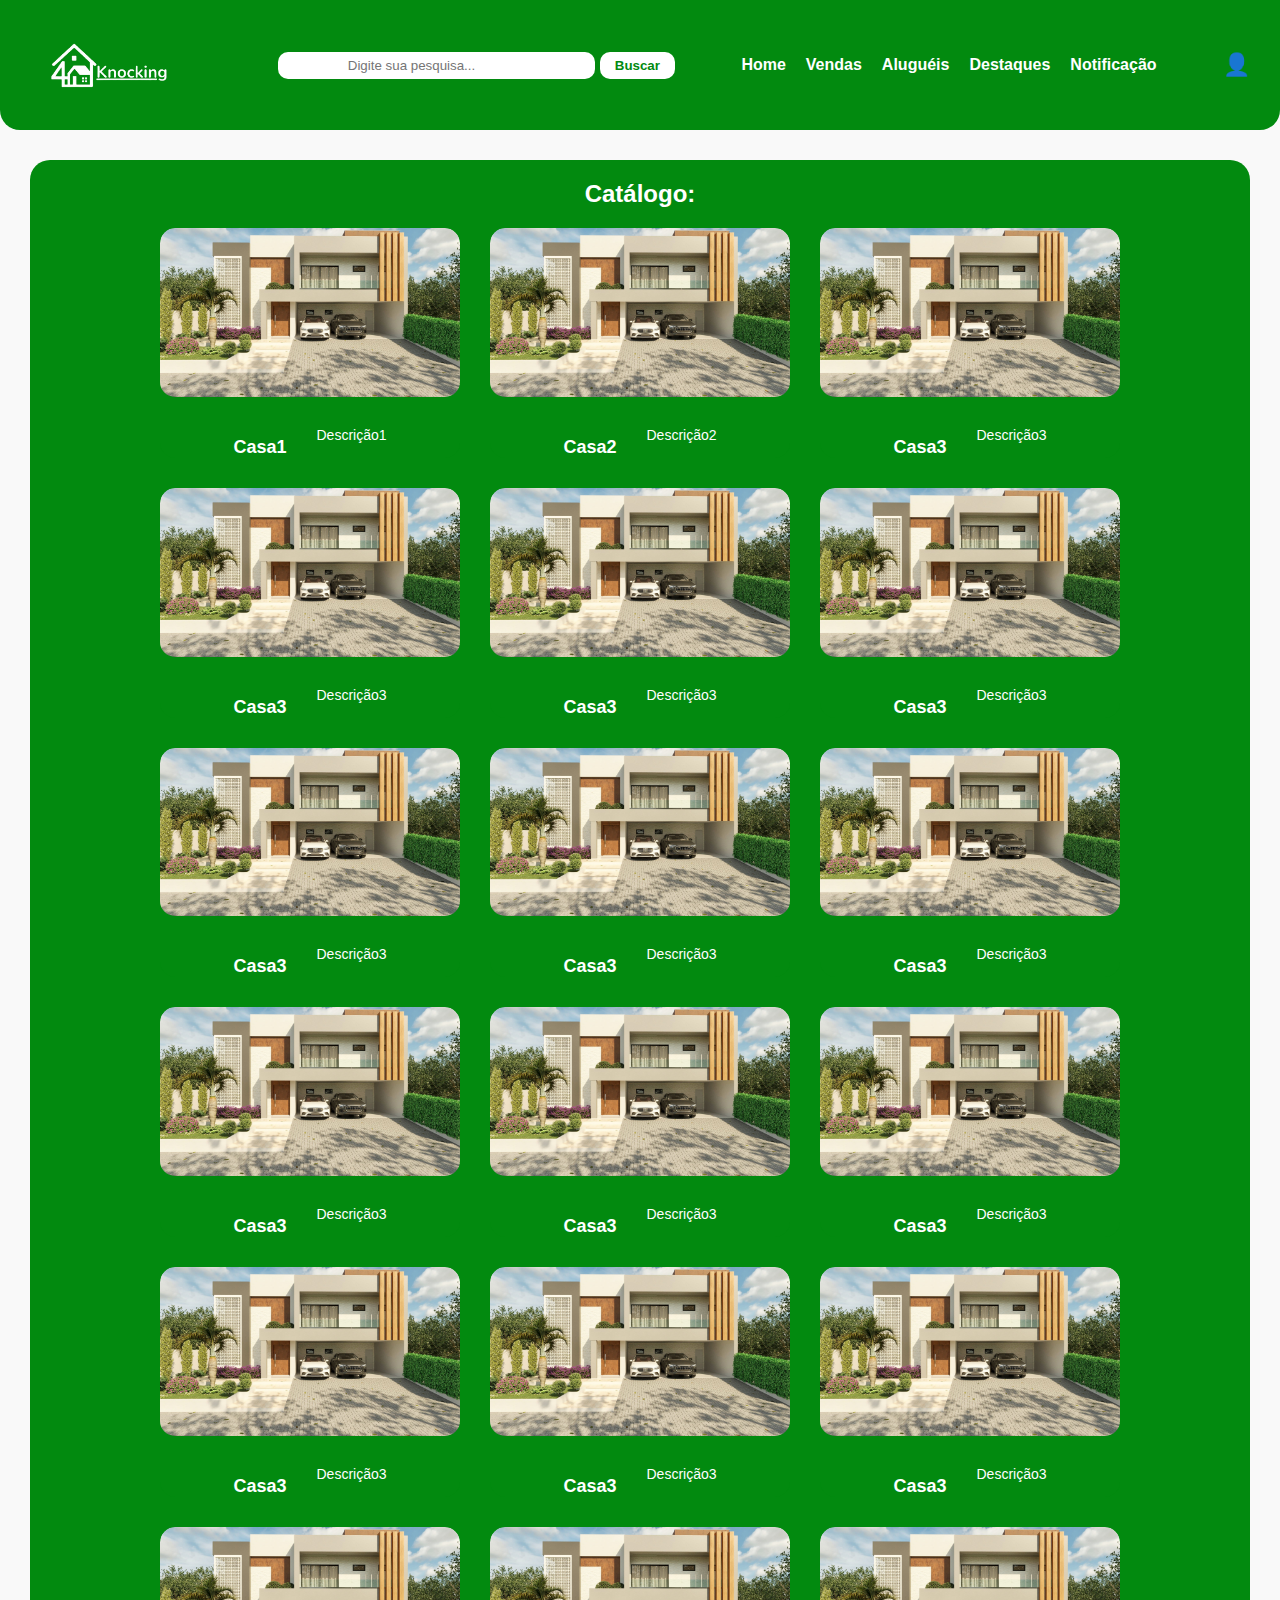
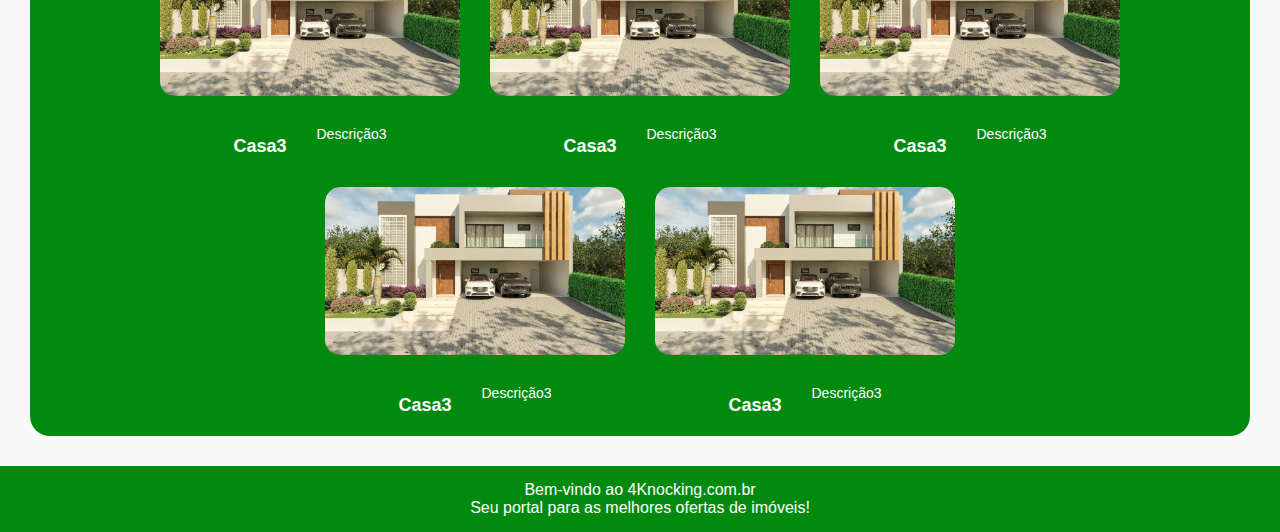
<file: sala-de-aula/indexx.html>
<!DOCTYPE html>
<html lang="pt-BR">

<head>
    <meta charset="UTF-8">
    <meta name="viewport" content="width=device-width, initial-scale=1.0">
    <title>4Knocking - Imóveis</title>
    <link rel="stylesheet" href="style.css">
    
    <!-- CSS para a aba de notificação -->
    <style>
#aba-notificacao {
    display: none; 
    position: fixed; 
    top: 10px;
    right: 20px;
    width: 300px;
    padding: 20px; 
    background-color: bisque;
    border: 5px solid rgb(0, 105, 0);
    box-shadow: 0 5px 5px black;
    z-index: 9999;
}

.fechar {
    cursor: pointer;
    font-weight: bold;
    position: absolute;
    top: 10px;
    right: 10px;
    font-size: 40px;
}

.fechar:hover {
    color: red;
}





.nome-usuario {
    background-color: #e0e0e0;
    border: 1px solid #ccc;
    border-radius: 5px;
    padding: 4px 8px;
    font-weight: bold;
    color: #333;
    display: inline-block;
}

.status-interessado {
    background-color: #d1e7dd;
    border: 1px solid #86b7a0;
    border-radius: 5px;
    padding: 4px 8px;
    font-weight: bold;
    color: #0f5132; 
    display: inline-block;
}

.notificacao-conteudo {
    display: flex;
    align-items: flex-start;
    flex-wrap: wrap;
    gap: 8px; 
}

.notificacao-cabecalho {
    display: flex;
    gap: 8px;
    margin-bottom: 8px;
}

.notificacao-conteudo .mensagem {
    background-color: #e0e0e0;
    border: 1px solid #ccc;
    border-radius: 5px;
    padding: 4px 8px;
    font-weight: bold;
    color: #333;
    display: inline-block;
}


    </style>

</head>

<body>

    <!-- Cabeçalho -->
    <header>
        <img src="./img/logo.png" alt="Logo 4Knocking">

        <div class="search-bar">
            <input type="text" placeholder="Digite sua pesquisa...">
            <button>Buscar</button>
        </div>

        <div class="menu">
            <a href="#">Home</a>
            <a href="#">Vendas</a>
            <a href="#">Aluguéis</a>
            <a href="#">Destaques</a>
            <a href="#" id="link-notificacao">Notificação</a>
        </div>
        
        <div class="user-icon"><a href="/index.html">👤</a></div>
    </header>

    <!-- A aba de notificação que será exibida -->
<div id="aba-notificacao">
    <span class="fechar" onclick="fecharAba()">&times;</span>
    <h3>Nova Notificação</h3>
    
    <div class="notificacao-conteudo">
        <span class="nome-usuario">👤 Usuário Tal</span>
        <span class="status-interessado">Interessado</span>
        <p class="mensagem">"mensagem longa de texto só para testar a expansão automática da caixa de notificação"</p>
    </div>

    <div class="notificacao-conteudo">
        <span class="nome-usuario">👤 Usuário Tal</span>
        <span class="status-interessado">Interessado</span>
        <p class="mensagem">"mensagem tal"</p>
    </div>

</div>


    <!-- Catálogo -->
    <section class="catalogo">
        <h2>Catálogo:</h2>

        <div class="cards">
            <div class="card">
                <img src="./img/casa.jpg" alt="Casa 1">
                <h3>Casa1</h3>
                <p>Descrição1</p>
            </div>

            <div class="card">
                <img src="./img/casa.jpg" alt="Casa 2">
                <h3>Casa2</h3>
                <p>Descrição2</p>
            </div>

            <div class="card">
                <img src="./img/casa.jpg" alt="Casa 3">
                <h3>Casa3</h3>
                <p>Descrição3</p>
            </div>
            <div class="card">
                <img src="./img/casa.jpg" alt="Casa 3">
                <h3>Casa3</h3>
                <p>Descrição3</p>
            </div>
            <div class="card">
                <img src="./img/casa.jpg" alt="Casa 3">
                <h3>Casa3</h3>
                <p>Descrição3</p>
            </div>
            <div class="card">
                <img src="./img/casa.jpg" alt="Casa 3">
                <h3>Casa3</h3>
                <p>Descrição3</p>
            </div>
            <div class="card">
                <img src="./img/casa.jpg" alt="Casa 3">
                <h3>Casa3</h3>
                <p>Descrição3</p>
            </div>
            <div class="card">
                <img src="./img/casa.jpg" alt="Casa 3">
                <h3>Casa3</h3>
                <p>Descrição3</p>
            </div>
            <div class="card">
                <img src="./img/casa.jpg" alt="Casa 3">
                <h3>Casa3</h3>
                <p>Descrição3</p>
            </div>
            <div class="card">
                <img src="./img/casa.jpg" alt="Casa 3">
                <h3>Casa3</h3>
                <p>Descrição3</p>
            </div>
            <div class="card">
                <img src="./img/casa.jpg" alt="Casa 3">
                <h3>Casa3</h3>
                <p>Descrição3</p>
            </div>
            <div class="card">
                <img src="./img/casa.jpg" alt="Casa 3">
                <h3>Casa3</h3>
                <p>Descrição3</p>
            </div>
            <div class="card">
                <img src="./img/casa.jpg" alt="Casa 3">
                <h3>Casa3</h3>
                <p>Descrição3</p>
            </div>
            <div class="card">
                <img src="./img/casa.jpg" alt="Casa 3">
                <h3>Casa3</h3>
                <p>Descrição3</p>
            </div>
            <div class="card">
                <img src="./img/casa.jpg" alt="Casa 3">
                <h3>Casa3</h3>
                <p>Descrição3</p>
            </div>
            <div class="card">
                <img src="./img/casa.jpg" alt="Casa 3">
                <h3>Casa3</h3>
                <p>Descrição3</p>
            </div>
            <div class="card">
                <img src="./img/casa.jpg" alt="Casa 3">
                <h3>Casa3</h3>
                <p>Descrição3</p>
            </div>
            <div class="card">
                <img src="./img/casa.jpg" alt="Casa 3">
                <h3>Casa3</h3>
                <p>Descrição3</p>
            </div>
            <div class="card">
                <img src="./img/casa.jpg" alt="Casa 3">
                <h3>Casa3</h3>
                <p>Descrição3</p>
            </div>
            <div class="card">
                <img src="./img/casa.jpg" alt="Casa 3">
                <h3>Casa3</h3>
                <p>Descrição3</p>
            </div>
        </div>
    </section>

    <footer>
        <p>Bem-vindo ao 4Knocking.com.br</p>
        <p>Seu portal para as melhores ofertas de imóveis!</p>
    </footer>
    
    <!-- Script movido para o final do <body> -->
    <script>
        const linkNotificacao = document.getElementById('link-notificacao');
        const abaNotificacao = document.getElementById('aba-notificacao');
        
        linkNotificacao.addEventListener('click', function(event) {
            event.preventDefault(); 
            if (abaNotificacao.style.display === 'none' || abaNotificacao.style.display === '') {
                abaNotificacao.style.display = 'block';
            } else {
                abaNotificacao.style.display = 'none';
            }
        });
        
        function fecharAba() {
            abaNotificacao.style.display = 'none';
        }
    </script>
</body>
</html>
</file>
<file: sala-de-aula/style.css>
* {
    margin: 0;
    padding: 0;
    box-sizing: border-box;
    font-family: Arial, Helvetica, sans-serif;
}

body {
    background: #f9f9f9;
}

/* Cabeçalho */
header {
    background: #028a0f;
    color: white;
    display: flex;
    align-items: center;
    justify-content: space-between;
    padding: 15px 30px;
    border-radius: 0 0 20px 20px;
    flex-wrap: wrap;
}

header img {
    height: 100px;
}

.search-bar {
    display: flex;
    gap: 5px;
}

.search-bar input {
    padding: 6px 70px;
    border-radius: 10px;
    border: none;
}

.search-bar button {
    padding: 6px 15px;
    border: none;
    border-radius: 10px;
    background: white;
    color: #028a0f;
    cursor: pointer;
    font-weight: bold;
    transition: 0.3s;
}

.search-bar button:hover {
    background: #ddd;
}

.menu {
    display: flex;
    gap: 20px;
    font-weight: bold;
    flex-wrap: wrap;
}

.menu a {
    color: white;
    text-decoration: none;
    transition: 0.3s;
}

.menu a:hover {
    text-decoration: underline;
}

.user-icon {
    font-size: 22px;
    cursor: pointer;
}
.user-icon a{
    color: white;
    text-decoration: none;
}

/* Catálogo */
.catalogo { 
    background: #028a0f;
    padding: 20px;
    border-radius: 20px;
    color: white;
    text-align: center;
    margin: 30px;
}

.catalogo h2 {
    margin-bottom: 20px;
}

.cards {
    display: flex;
    justify-content: center;
    gap: 30px;
    flex-wrap: wrap;
}

.card {
    background: #028a0f;
    border-radius: 15px;
    overflow: hidden;
    text-align: center;
    width: 300px;
    display: flex;
    justify-content: center;
    gap: 30px;
    flex-wrap: wrap;
}

.card img {
    width: 100%;
    border-radius: 15px;
}

.card h3 {
    margin-top: 10px;
    font-size: 18px;
    font-weight: bold;
}

.card p {
    font-size: 14px;
    margin-bottom: 10px;
}

/* Rodapé */
footer {
    background: #028a0f;
    color: white;
    text-align: center;
    padding: 15px;
    margin-top: 20px;

}
</file>
